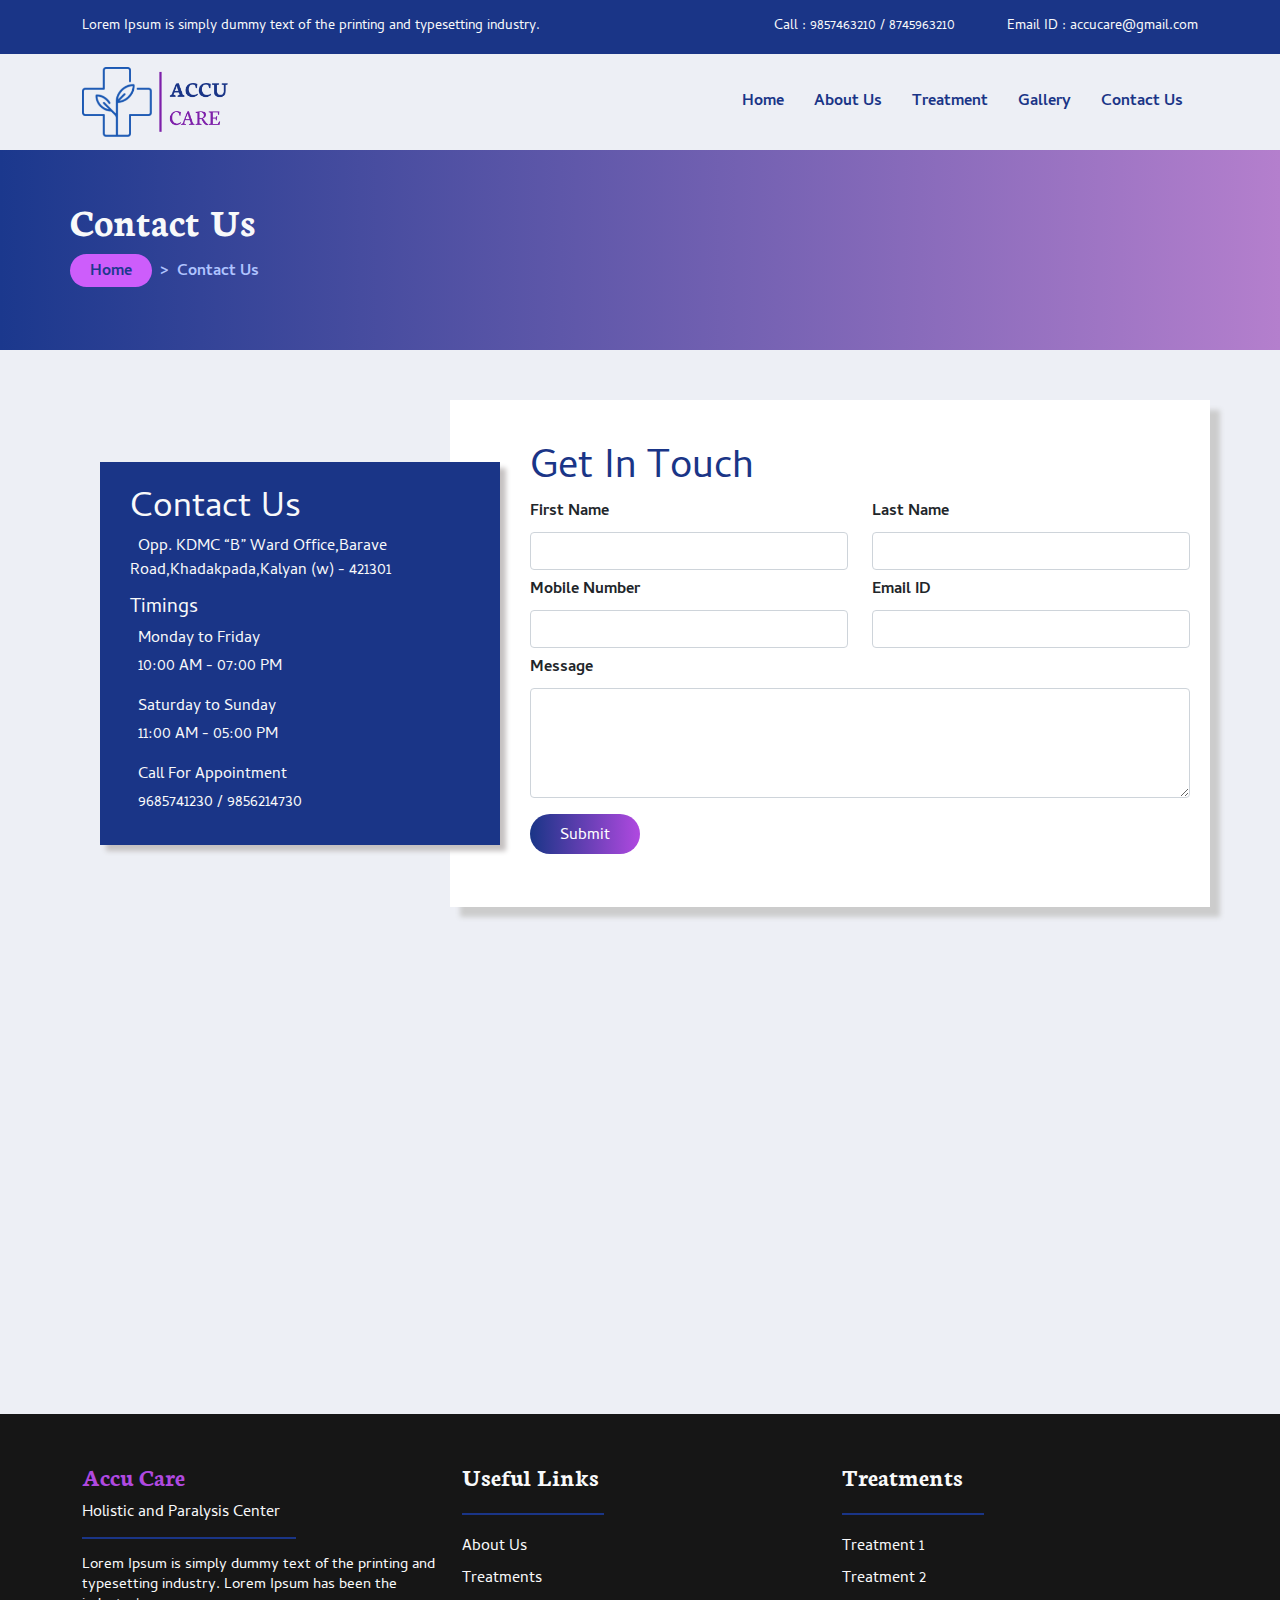
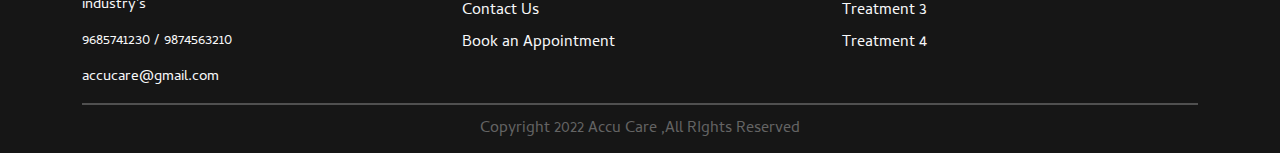
<file: Accu_care-20220910T025049Z-001/Accu_care/contactus.html>
<!DOCTYPE html>
<html lang="en">
  <head>
    <!-- Required meta tags -->
    <meta charset="utf-8" />
    <meta name="viewport" content="width=device-width, initial-scale=1" />

    <!-- Bootstrap CSS -->
    <link rel="stylesheet" href="./static/css/bootstrap.min.css" />
    <link rel="stylesheet" href="./static/css/owl.carousel.min.css" />
    <link rel="stylesheet" href="./static/css/owl.theme.default.min.css" />
    <link rel="stylesheet" href="./static/css/owl.theme.green.min.css" />
    <link
      rel="stylesheet"
      href="https://cdnjs.cloudflare.com/ajax/libs/font-awesome/6.2.0/css/all.min.css"
      integrity="sha512-xh6O/CkQoPOWDdYTDqeRdPCVd1SpvCA9XXcUnZS2FmJNp1coAFzvtCN9BmamE+4aHK8yyUHUSCcJHgXloTyT2A=="
      crossorigin="anonymous"
      referrerpolicy="no-referrer"
    />
    <link rel="stylesheet" href="https://unpkg.com/aos@next/dist/aos.css" />
    <link rel="stylesheet" href="./static/css/lightbox.min.css" />

    <link rel="stylesheet" href="./static/css/style.css" />

    <title>Accu Care</title>
  </head>
  <body>
    <!-- header -->
    <header>
      <div class="container text-light">
        <div class="row">
          <div class="col-md-6">
            <p class="text-light">
              Lorem Ipsum is simply dummy text of the printing and typesetting
              industry.
            </p>
          </div>
          <div class="col-md-6 header-right">
            <span> Call : 9857463210 / 8745963210</span>
            <span class="ms-5"> Email ID : accucare@gmail.com </span>
          </div>
        </div>
      </div>
    </header>
    <!-- Navbar Started -->
    <section class="navbar-section">
      <div class="container">
        <nav class="navbar navbar-expand-lg">
          <a class="navbar-brand" href="./index.html"
            ><img src="./static/images/logo.png" class="logo"
          /></a>
          <button
            class="navbar-toggler"
            type="button"
            data-bs-toggle="collapse"
            data-bs-target="#navbarNav"
            aria-controls="navbarNav"
            aria-expanded="false"
            aria-label="Toggle navigation"
          >
            <i class="fa-solid fa-bars text-primary"></i>
          </button>
          <div
            class="collapse navbar-collapse justify-content-end"
            id="navbarNav"
          >
            <ul class="navbar-nav">
              <li class="nav-item">
                <a class="nav-link" aria-current="page" href="index.html"
                  >Home</a
                >
              </li>
              <li class="nav-item">
                <a class="nav-link" href="about-us.html">About Us</a>
              </li>
              <li class="nav-item">
                <a class="nav-link" href="treatment.html">Treatment</a>
              </li>
              <li class="nav-item">
                <a class="nav-link" href="gallery.html">Gallery</a>
              </li>
              <li class="nav-item">
                <a class="nav-link" href="contactus.html">Contact Us</a>
              </li>
            </ul>
          </div>
        </nav>
      </div>
    </section>
    <section class="about-us-banner">
        <div class="container align-items-center">
          <h2 class="content-heading text-light">Contact Us</h2>
  
          <nav style="--bs-breadcrumb-divider: '>'" aria-label="breadcrumb">
            <ol class="breadcrumb mt-4">
              <li class="breadcrumb-item"><a href="index.html">Home</a></li>
              <li class="breadcrumb-item active" aria-current="page">Contact Us</li>
            </ol>
          </nav>
        </div>
      </section>

     <!-- contact us -->
     <section class="contact-page" data-aos="fade-up"
     data-aos-delay="150"
     data-aos-duration="1500"
     data-aos-easing="ease-in-out">
        <div class="container">
          <div class="row align-items-center">
            <div class="col-md-4 contact-col">
              <div class="inner-div">
                <h1 class="font-heading text-light">Contact Us</h1>
                <div class="pt-2 left-contact text-light">
                  <i class="fa-sharp fa-solid fa-location-dot text-secondary contact-icon"></i>
                  <span class="text-light ps-2">
                    Opp. KDMC “B” Ward Office,Barave Road,Khadakpada,Kalyan (w) -
                    421301
                  </span>
                </div>
  
                <!-- Pre primary-section start -->
                <div class="text-light left-contact pt-3">
                  <h5 class="pb-2 text-light">Timings</h5>
                
                  <span class="text-light ps-2"> Monday to Friday </span>
                </div>
                <div class="text-light left-contact pt-1">
                  <i class="fa-solid fa-clock text-secondary contact-icon" ></i>
                  <span class="text-light ps-2"> 10:00 AM - 07:00 PM </span>
                </div>
                <!-- Pre primary-section end -->
  
                <!-- Primary-section start -->
                <div class="text-light left-contact pt-3">
                 
                
                  <span class="text-light ps-2"> Saturday to Sunday </span>
                </div>
                <div class="text-light left-contact pt-1">
                  <i class="fa-solid fa-clock text-secondary contact-icon"></i>
                  <span class="text-light ps-2"> 11:00 AM - 05:00 PM </span>
                </div>
                
                <div class="text-light left-contact pt-3">
                 
                
                  <span class="text-light ps-2"> Call For Appointment </span>
                </div>
                <div class="text-light left-contact pt-1">
                  <i class="fa-solid fa-phone text-secondary contact-icon"></i>
                  <span class="text-light ps-2"> 9685741230 / 9856214730 </span>
                </div>
  
            
              
              </div>
            </div>
          
            <div class="col-md-8 contact-col">
              <h1 class="font-heading text-primary">Get In Touch</h1>
              <form class="contact-form">
                  <div class="row">
                      <div class="col-md-6">
                <div class="mb-2">
                  <label class="form-label font-secondary">First Name</label>
                  <input type="text" class="form-control" />
              </div>
                </div>
                <div class="col-md-6">
                  <div class="mb-2">
                    <label class="form-label font-secondary">Last Name</label>
                    <input type="text" class="form-control" />
                </div>
                  </div>
              </div>
  
              <div class="row">
                  <div class="col-md-6">
            <div class="mb-2">
              <label class="form-label font-secondary">Mobile Number</label>
              <input type="text" class="form-control" />
          </div>
            </div>
            <div class="col-md-6">
              <div class="mb-2">
                <label class="form-label font-secondary">Email ID</label>
                <input type="text" class="form-control" />
            </div>
              </div>
              
                  
                  <div class="mb-3">
                  <label class="form-label font-secondary">Message</label>
                  <textarea class="form-control" rows="4" ></textarea>
                </div>
                <div class="form-label">
                  <a class="btn">Submit</a>
                </div>
              </div>
          </div>
                
                 
                 
                </div>
               
              </form>
            
              <div class="map mt-5">
                  <iframe src="https://www.google.com/maps/embed?pb=!1m18!1m12!1m3!1d3766.6676889866244!2d73.14020726437943!3d19.253309251379513!2m3!1f0!2f0!3f0!3m2!1i1024!2i768!4f13.1!3m3!1m2!1s0x3be7968392671737%3A0x468b109d9d149cef!2sSri%20Vani%20Vidyashala%20High%20School%2C%20Bhoirwadi%2C%20Kalyan%2C%20Maharashtra%20421301!5e0!3m2!1sen!2sin!4v1658319314155!5m2!1sen!2sin" width="100%" height="400px" style="border:0;" allowfullscreen="" loading="lazy" referrerpolicy="no-referrer-when-downgrade"></iframe>
              </div>
          
          </div>
          </div>
        </div>
  
        <!-- map -->
        
      </section>

    <section class="footer">
      <div class="container">
        <div class="row">
          <div class="col-md-4">
            <h4 class="part-heading text-secondary mb-3">Accu Care</h4>
            <h6 class="text-light mb-3">Holistic and Paralysis Center</h6>
            <div class="horizontal-line mb-3"></div>
            <p class="text-light address mb-3">
              Lorem Ipsum is simply dummy text of the printing and typesetting
              industry. Lorem Ipsum has been the industry's
            </p>
            <p class="text-light address mb-3">9685741230 / 9874563210</p>
            <p class="text-light address">accucare@gmail.com</p>
          </div>
          <div class="col-md-4">
            <h4 class="part-heading text-light mb-4">Useful Links</h4>
            <div class="links-horizontal-line mb-4"></div>
            <ul class="text-light">
              <li class="mb-3">About Us</li>
              <li class="mb-3">Treatments</li>
              <li class="mb-3">Contact Us</li>
              <li class="mb-3">Book an Appointment</li>
            </ul>
          </div>

          <div class="col-md-4">
            <h4 class="part-heading text-light mb-4">Treatments</h4>
            <div class="treatment-horizontal-line mb-4"></div>
            <ul class="text-light">
              <li class="mb-3">Treatment 1</li>
              <li class="mb-3">Treatment 2</li>
              <li class="mb-3">Treatment 3</li>
              <li class="mb-3">Treatment 4</li>
            </ul>
          </div>
        </div>
        <div class="copyright-line mt-3 mb-3"></div>
        <p class="text-grey text-center pb-3">
          Copyright 2022 Accu Care ,All RIghts Reserved
        </p>
      </div>
    </section>

    <script
      src="https://code.jquery.com/jquery-3.6.0.js"
      integrity="sha256-H+K7U5CnXl1h5ywQfKtSj8PCmoN9aaq30gDh27Xc0jk="
      crossorigin="anonymous"
    ></script>
    <script src="./static/js/lightbox-plus-jquery.min.js"></script>
    <script src="./static/js/jquery.mousewheel.js"></script>
    <script src="./static/js/owl.carousel.min.js"></script>
    <script src="./static/js/bootstrap.bundle.min.js"></script>
    <script src="https://unpkg.com/aos@next/dist/aos.js"></script>
    <script>
      // counter js
      (function ($) {
        $.fn.countTo = function (options) {
          options = options || {};

          return $(this).each(function () {
            // set options for current element
            var settings = $.extend(
              {},
              $.fn.countTo.defaults,
              {
                from: $(this).data("from"),
                to: $(this).data("to"),
                speed: $(this).data("speed"),
                refreshInterval: $(this).data("refresh-interval"),
                decimals: $(this).data("decimals"),
              },
              options
            );

            // how many times to update the value, and how much to increment the value on each update
            var loops = Math.ceil(settings.speed / settings.refreshInterval),
              increment = (settings.to - settings.from) / loops;

            // references & variables that will change with each update
            var self = this,
              $self = $(this),
              loopCount = 0,
              value = settings.from,
              data = $self.data("countTo") || {};

            $self.data("countTo", data);

            // if an existing interval can be found, clear it first
            if (data.interval) {
              clearInterval(data.interval);
            }
            data.interval = setInterval(updateTimer, settings.refreshInterval);

            // initialize the element with the starting value
            render(value);

            function updateTimer() {
              value += increment;
              loopCount++;

              render(value);

              if (typeof settings.onUpdate == "function") {
                settings.onUpdate.call(self, value);
              }

              if (loopCount >= loops) {
                // remove the interval
                $self.removeData("countTo");
                clearInterval(data.interval);
                value = settings.to;

                if (typeof settings.onComplete == "function") {
                  settings.onComplete.call(self, value);
                }
              }
            }

            function render(value) {
              var formattedValue = settings.formatter.call(
                self,
                value,
                settings
              );
              $self.html(formattedValue);
            }
          });
        };

        $.fn.countTo.defaults = {
          from: 0, // the number the element should start at
          to: 0, // the number the element should end at
          speed: 1000, // how long it should take to count between the target numbers
          refreshInterval: 100, // how often the element should be updated
          decimals: 0, // the number of decimal places to show
          formatter: formatter, // handler for formatting the value before rendering
          onUpdate: null, // callback method for every time the element is updated
          onComplete: null, // callback method for when the element finishes updating
        };

        function formatter(value, settings) {
          return value.toFixed(settings.decimals);
        }
      })(jQuery);

      jQuery(function ($) {
        // custom formatting example
        $(".count-number").data("countToOptions", {
          formatter: function (value, options) {
            return value
              .toFixed(options.decimals)
              .replace(/\B(?=(?:\d{3})+(?!\d))/g, ",");
          },
        });

        // start all the timers
        $(".timer").each(count);

        function count(options) {
          var $this = $(this);
          options = $.extend(
            {},
            options || {},
            $this.data("countToOptions") || {}
          );
          $this.countTo(options);
        }
      });

      // owl-carousel js
      $(".gallery-carousel").owlCarousel({
        loop: true,
        margin: 30,
        nav: true,
        navText: [
          "<i class='fa-solid fa-angle-left' style='color:#ffffff'></i>",
          "<i class='fa-solid fa-angle-right' style='color:#ffffff'></i>",
        ],
        dots: false,
        autoplay: true,
        autoplayTimeout: 1000,
        autoplayHoverPause: true,
        responsive: {
          0: {
            items: 1,
          },
          600: {
            items: 2,
          },
          1000: {
            items: 4,
          },
        },
      });

      // lightbox js

      lightbox.option({
        resizeDuration: 200,
        wrapAround: true,
      });

      // animate on scroll

      AOS.init();
    </script>
  </body>
</html>
</file>
<file: Accu_care-20220910T025049Z-001/Accu_care/static/css/style.css>
@import url(./variable.css);

/* header */
header {
  padding: 20px 0px;
  background-color: #1a3587;
  font-size: 14px;
  line-height: 14px !important;
}
.header-right {
  text-align: right;
}
/* navbar */
.logo {
  height: 70px;
  width: 100%;
}
.navbar-section,
.banner {
  background-color: #edeff5;
}

.nav-link {
  color: var(--primary) !important;
  font-weight: 700;
}

.nav-link:hover {
  color: black !important;
}

.nav-link {
  display: inline-block;
  position: relative;
  padding: 0px !important;
  margin: 0px 15px;
}

.nav-link:after {
  content: "";
  position: absolute;
  width: 100%;
  transform: scaleX(0);
  height: 2px;
  bottom: 0;
  left: 0;
  background-color: var(--secondary);
  transform-origin: bottom right;
  transition: transform 0.25s ease-out;
}

.nav-link:hover:after {
  transform: scaleX(1);
  transform-origin: bottom left;
}
.navbar-expand-lg .navbar-nav .nav-link {
  padding-left: 1.5rem;
}

/* banner */
.banner .container .row .col-md-5 h1 {
  line-height: 55px;
}

.img-div {
  position: relative;
}

.banner .container .row .col-md-5 {
  position: relative;
}

.banner-large-circle {
  height: 270px;
  width: 310px;
  background-color: #6979ac54;
  border-radius: 50%;
  opacity: 0.1;
  border: 10px solid #465ca2a3;
  position: absolute;
  top: 98%;
  right: 85%;
}
.about-us-section,
.welcome-section,
.about-me-section {
  padding-top: 70px;
  background-color: #ffff;
}

.stats-section {
  margin-top: 50px;
}

.row .card .patient-safety-img {
  background-color: #1a3587;
  width: 100px;
  border-radius: 50%;
  padding: 15px;
}

.card-title-div {
  font-family: var(--primary-font);
  font-weight: 600;
  font-size: 25px;
  letter-spacing: 1px;
}

.card-text {
  line-height: 20px;
  letter-spacing: 1px;
}

.patient-safety {
  border-radius: 10px;
  background-color: #e2e6f5;
  border-bottom: 6px solid #0b2faf;
}

.row .card .well-care-img {
  background-color: #b049e0;
  width: 100px;
  border-radius: 50%;
  padding: 15px;
}

.well-care {
  border-radius: 10px;
  background-color: #f6e9fb;
  border-bottom: 6px solid #b049e0;
}

.row .card .service-img {
  background-color: #2242ea;
  width: 100px;
  border-radius: 50%;
  padding: 15px;
}

.service {
  border-radius: 10px;
  background-color: #e4e8fc;
  border-bottom: 6px solid #2242ea;
}

.row .card .online-support-img {
  background-color: #7e20aa;
  width: 100px;
  border-radius: 50%;
  padding: 15px;
}

.online-support {
  border-radius: 10px;
  background-color: #f0e4f5;
  border-bottom: 6px solid #7e20aa;
}

.myself-header {
  font-weight: 700;
}

.google-card {
  background-color: #ffffff;
  padding: 10px;
  width: 65%;
  top: 60%;
  right: 30px;
  box-shadow: rgba(0, 0, 0, 0.13) 3.95px 3.95px 8.6px;
}

.google-card-heading {
  font-size: 16px;
  font-family: var(--secondary-font);
  font-weight: 700;
}

.google-paragraph {
  color: #000000;
  font-size: 14px;
  font-family: var(--secondary-font);
  font-weight: 500;
  line-height: 20px;
  letter-spacing: 1px;
}

.fa-sharp {
  font-size: 12px;
  color: #f8b908;
}

.mobile {
  font-size: 18px !important;
}

.about-me-img {
  position: relative;
}

.google-card {
  position: absolute;
}

.cupping-overlay {
  background-image: url("/static/images/cupping.jpg");
  position: relative;
  background-size: cover;
  background-repeat: no-repeat;
  width: 100%;
  background-position: center center;
  padding: 50px 0px 50px 0px;
  object-fit: cover;
}

.appointment-section {
  padding-top: 70px;
}

.cupping-overlay::before {
  position: absolute;
  content: "";
  width: 100%;
  height: 100%;
  background-image: linear-gradient(to right, #1b388d, #b47fcd);
  opacity: 0.7;
  top: 0;
  left: 0;
  z-index: 1;
}

.experience {
  height: 80px;
}

.stat-column {
  position: relative;
  z-index: 2;
}

.count-number {
  font-size: 50px;
  font-weight: 700;
}

.advanced_proven_procedures {
  background-color: #035b9b;
  width: 80px;
  border-radius: 50%;
  padding: 15px;
}

.most_effective_treatment {
  background-color: #b049e0;
  width: 80px;
  border-radius: 50%;
  padding: 15px;
}

.kindness {
  background-color: #0b2faf;
  width: 80px;
  border-radius: 50%;
  padding: 15px;
}

.why-people-choose-us-section {
  padding-top: 70px;
  padding-left: 50px;
  padding-right: 50px;
  background-color: rgb(237, 239, 245);
}

.friendly_atmosphere {
  background-color: #0b2faf;
  width: 80px;
  border-radius: 50%;
  padding: 15px;
}

.friendly {
  color: #0b2faf;
}

.certified_therapist,
.individual_approach {
  width: 80px;
  border-radius: 50%;
  padding: 15px;
}

.individual_approach {
  background-color: #035b9b;
  width: 80px;
  border-radius: 50%;
  padding: 15px;
}

/* testimonial */

.testimonial-section {
  padding-top: 70px;
}
.testimonial-item {
  background-color: #edeff5;
  padding: 15px 10px 15px 10px;
  color: #000000 !important;
  border: 3px solid transparent;
  border-image: linear-gradient(to bottom, #b049e0, #ffff);
  border-image-slice: 1;
}

.testimonial-client-name {
  background-color: #b049e0;
  font-family: var(--primary-font);
  font-size: 25px;
  font-weight: 700;
  color: #ffff;
  margin: 20px 20px;
  padding: 8px;
  text-align: center;
}

.testimonial-item-contain .paragraph {
  padding: 0px 21px;
}
.client-location {
  font-size: 15px;
  text-align: right;
  font-weight: 700;
}

.fa-angle-left,
.fa-angle-right {
  background-color: #0b2faf;
  padding: 5px 7px;
  border-radius: 50%;
}

/* Appointment */
.appointment-overlay {
  background-image: url("/static/images/spa-treatment-with-bags.jpg");
  position: relative;
  background-size: cover;
  background-repeat: no-repeat;
  width: 100%;
  background-position: center center;
  padding: 50px 0px 50px 0px;
  object-fit: cover;
}

.appointment-overlay::before {
  position: absolute;
  content: "";
  width: 100%;
  height: 100%;
  background-image: linear-gradient(to right, #1b388d, #b47fcd);
  opacity: 0.7;
  top: 0;
  left: 0;
  z-index: 1;
}

.appointment-left-part {
  position: relative;
  z-index: 2;
  padding-right: 20px;
  border-right: 3px solid var(--primary);
  padding-right: 20px;
}

.opening-hours {
  font-family: var(--secondary-font);
  font-weight: 900;
}

.appointment-section .appointment-overlay .container .row .part-heading {
  font-size: 20px !important;
  letter-spacing: 1px;
}

.fa-location-dot,
.fa-calendar-days,
.fa-phone {
  font-size: 25px;
}

.address {
  font-size: 15px;
  line-height: 20px;
}

.timing-listing {
  font-size: 20px;
  font-weight: 400;
  line-height: 20px;
}

.appointment-right-part {
  position: relative;
  z-index: 2;
  padding-left: 50px;
}

input,
textarea {
  border-radius: 5px;
  border: none;
  width: 100%;
  padding: 10px;
}

.footer {
  background-color: #161616;
  padding-top: 50px;
}

.horizontal-line {
  width: 60%;
  background-color: var(--primary);
  height: 2px;
}

.links-horizontal-line {
  width: 40%;
  background-color: var(--primary);
  height: 2px;
}

.treatment-horizontal-line {
  width: 40%;
  background-color: var(--primary);
  height: 2px;
}

.copyright-line {
  width: 100%;
  height: 2px;
  background-color: #505050;
}

.navbar-toggler:focus {
  box-shadow: none;
}

/* mediaquery */
@media only screen and (min-width: 320px) and (max-width: 577px) {
  html,
  body {
    overflow-x: hidden;
    text-align: center;
  }

  header {
    display: none;
  }

  .logo {
    height: 50px;
  }

  .reverse-column {
    flex-direction: column-reverse;
  }

  .font-primary-heading {
    font-size: 35px;
    margin-top: 20px;
  }

  .banner {
    padding-bottom: 30px;
  }

  .about-us-section,
  .welcome-section,
  .about-me-section,
  .testimonial-section,
  .appointment-section {
    padding-top: 30px;
  }

  .about-me-section .col-md-7 {
    padding-top: 120px;
  }

  .box {
    padding-bottom: 20px;
  }

  .content-heading {
    font-size: 30px;
  }

  .why-people-choose-us-section .sub-heading .content-heading .row {
    margin-top: 0px;
  }

  .why-people-choose-us-section {
    padding-left: 0px;
    padding-right: 0px;
    padding-bottom: 30px;
  }

  .model-img-div {
    display: none;
  }

  .appointment-section {
    text-align: left;
  }

  .appointment-left-part {
    border-right: none;
  }
  .appointment-right-part {
    padding-left: 10px;
    border-top: 2px solid rgba(248, 248, 248, 0.788);
    padding-top: 10px;
  }

  .appointment-left-part {
    margin-bottom: 10px;
  }
  .patient-safety {
    margin-bottom: 10px;
  }

  .horizontal-line,
  .links-horizontal-line,
  .treatment-horizontal-line {
    width: 100%;
  }

  .paragraph {
    font-size: 15px;
  }

  .service-img,
  .patient-safety-img,
  .well-care-img,
  .online-support-img {
    width: 90px;
  }
  .nav-link {
    color: #ffffff !important;
  }

  .navbar-nav {
    background-color: var(--primary);
    padding: 10px 0px;
  }
}

@media only screen and (min-width: 578px) and (max-width: 767px) {
  html,
  body {
    overflow-x: hidden;
    text-align: center;
  }

  header {
    text-align: left;
  }

  header .row p {
    text-align: left;
    padding-bottom: 15px;
  }

  .header-right {
    text-align: left;
  }
  .reverse-column {
    flex-direction: column-reverse;
  }
  .font-primary-heading {
    font-size: 40px;
    margin-top: 20px;
  }

  .banner {
    padding-bottom: 30px;
  }

  .about-us-section,
  .welcome-section,
  .about-me-section,
  .testimonial-section,
  .appointment-section {
    padding-top: 30px;
  }

  .box {
    padding-bottom: 20px;
  }

  .about-us-section .row {
    margin-bottom: 10px;
  }

  .about-me-section .col-md-7 {
    padding-top: 50px;
  }

  .model-img-div {
    display: none;
  }

  .why-people-choose-us-section {
    padding-bottom: 30px;
  }

  .appointment-left-part {
    border-right: none;
  }
  .appointment-right-part {
    padding-left: 10px;
    border-top: 2px solid rgba(248, 248, 248, 0.788);
    padding-top: 10px;
  }

  .appointment-section {
    text-align: left;
  }
  .appointment-left-part {
    margin-bottom: 10px;
  }
  .horizontal-line,
  .links-horizontal-line,
  .treatment-horizontal-line {
    width: 100%;
  }

  .nav-link {
    color: #ffffff !important;
  }

  .navbar-nav {
    background-color: var(--primary);
    padding: 10px 0px;
  }
}

/* About Us Page */
.about-us-banner {
  width: 100%;
  height: 200px;
  background-image: linear-gradient(to right, #1b388d, #b47fcd);
  position: relative;
}

.about-us-banner .container {
  padding: 50px 0px;
}

.breadcrumb a {
  color: #1e398e;
  background-color: #cd5dfb;
  font-weight: 700;
  padding: 5px 20px 2px 20px;
  border-radius: 50px;
}

.breadcrumb-item + .breadcrumb-item::before {
  color: #afc3ff !important;
}

.breadcrumb-item.active {
  color: #afc3ff;
  font-weight: 700;
}

.about-doc-section {
  padding: 30px 0px;
}

.about-doc-section h2 {
  text-decoration: underline;
  text-decoration-color: #7e20aa;
}

.about-doc-section {
  background-color: #edeff5;
}

.education-degree {
  font-family: var(--secondary-font);
  padding-bottom: 7px;
  font-size: 18px;
  letter-spacing: 0.5px;
  margin-bottom: 15px;
}

.degree-yr {
  color: var(--primary);
  font-weight: 700;
  background-color: aliceblue;
  padding: 2px 10px;
}

.about-us-stats .container .about-stats {
  background-color: #ffff;
  padding: 30px 0px;
  box-shadow: rgba(207, 207, 207, 0.62) 3px 9px 34px 2px,
    rgba(174, 174, 174, 0.23) 0px 0px 0px 1px;
  border-radius: 20px;
}

.about-us-stats {
  background-color: #edeff5;
}
.about-us-stats .container .row .col-md-3 h2 {
  font-weight: 700;
  padding-bottom: 10px;
}

.about-stats {
  margin-top: -40px;
  position: relative;
  z-index: 2;
}

.about-us-stats .about-stats .row .border-class {
  border-right: 2px solid var(--secondary);
}

/* contact */
/* contact us page */

.inner-div {
  background-color: var(--primary);
  margin: 20px -50px 20px 0;
  padding: 30px;
  position: relative;
  z-index: 1;
  box-shadow: rgb(197 193 193) 6px 6px 5px;
}

.fa-phone-alt:before {
  content: "\f879";
  font-size: 13px;
}
.contact-page .container .row .col-md-4 h1,
.contact-page .container .row .col-md-4 i,
.contact-page .container .row .col-md-4 span {
  position: relative;
  z-index: 2;
}
.contact-page .container .row .col-md-4 {
  padding: 30px 0px 30px 30px;
}

.contact-page .container .row .col-md-4 h1 {
  font-size: 35px !important;
}
.contact-page .container .row .col-md-8 {
  background-color: #ffffff;

  box-shadow: 10px 10px 5px #ccc;
}
.contact-page {
  position: relative;
  background-color: rgb(237, 239, 245);
}

.contact-page {
  padding: 50px 0px 50px 0px;
}

.left-contact {
  position: relative;
  z-index: 2;
}

.contact-form {
  padding: 10px 10px 15px 70px;
}

.contact-page .row .col-md-8 h1 {
  padding: 20px 0px 0px 70px;
}
.contact-page .row .col-md-8 form .form-label {
  font-weight: 600;
  font-size: 16px;
}

.contact-form-ul li {
  display: inline-block;
  list-style: none;
}
.contact-form-ul {
  padding-left: 0px;
}

.form-control:focus {
  color: #000000;
  background-color: #fff;
  border-color: #ced4da;
  outline: 0;
  box-shadow: none;
}

.form-check-input:checked {
  background-color: var(--secondary);
  border-color: var(--secondary);
}

.contact-icon {
  font-size: 18px !important;
}

.contact-col {
  padding: 30px 10px;
}

@media only screen and (min-width: 300px) and (max-width: 770px) {
  html,
  body {
    overflow-x: hidden;
  }

  .contact-page .container .row .col-md-4 {
    padding: 0px !important;
  }

  .inner-div {
    margin: 0px;
  }

  .contact-page .row .col-md-8 h1 {
    padding: 0px;
  }

  .contact-form {
    padding: 0px;
  }

  .contact-page .row .col-md-8 {
    padding: 30px;
    margin-top: 20px;
  }
}

/* gallery */
.gallery {
  padding: 50px 0px 50px 0px;
}

.gallery .container .row .col-md-3 a img,
video {
  border: 5px solid var(--secondary);
}

.col-md-3 .item img,
.col-md-4 .item a img,
video {
  width: 100%;
  height: 100%;
  object-fit: cover;
  object-position: center;
}
.col-md-3 .item,
.col-md-4 .item a img,
video {
  height: 250px;
  overflow: hidden;
  margin-top: 10px;
}

.right-arrow {
  border-radius: 50%;
  position: absolute;
  font-size: 20px;
  right: 20px;
  top: -30px;
}
.right-arrow:hover {
  background-color: #fff8f8;
  border-color: #c31810;
}

.gallery-part {
  padding-top: 70px;
}
.gallery-part .item img {
  object-fit: cover;
  object-position: center;
  height: 250px;
  border-top-left-radius: 20px;
  border-top-right-radius: 20px;
}

.image-caption {
  background-image: linear-gradient(to right, #1b388d, #b47fcd);

  color: #ffff;
  padding: 10px 0px;
  text-align: center;
  font-family: var(--primary-font);
  letter-spacing: 1px;
  font-size: 20px !important;
}
</file>
